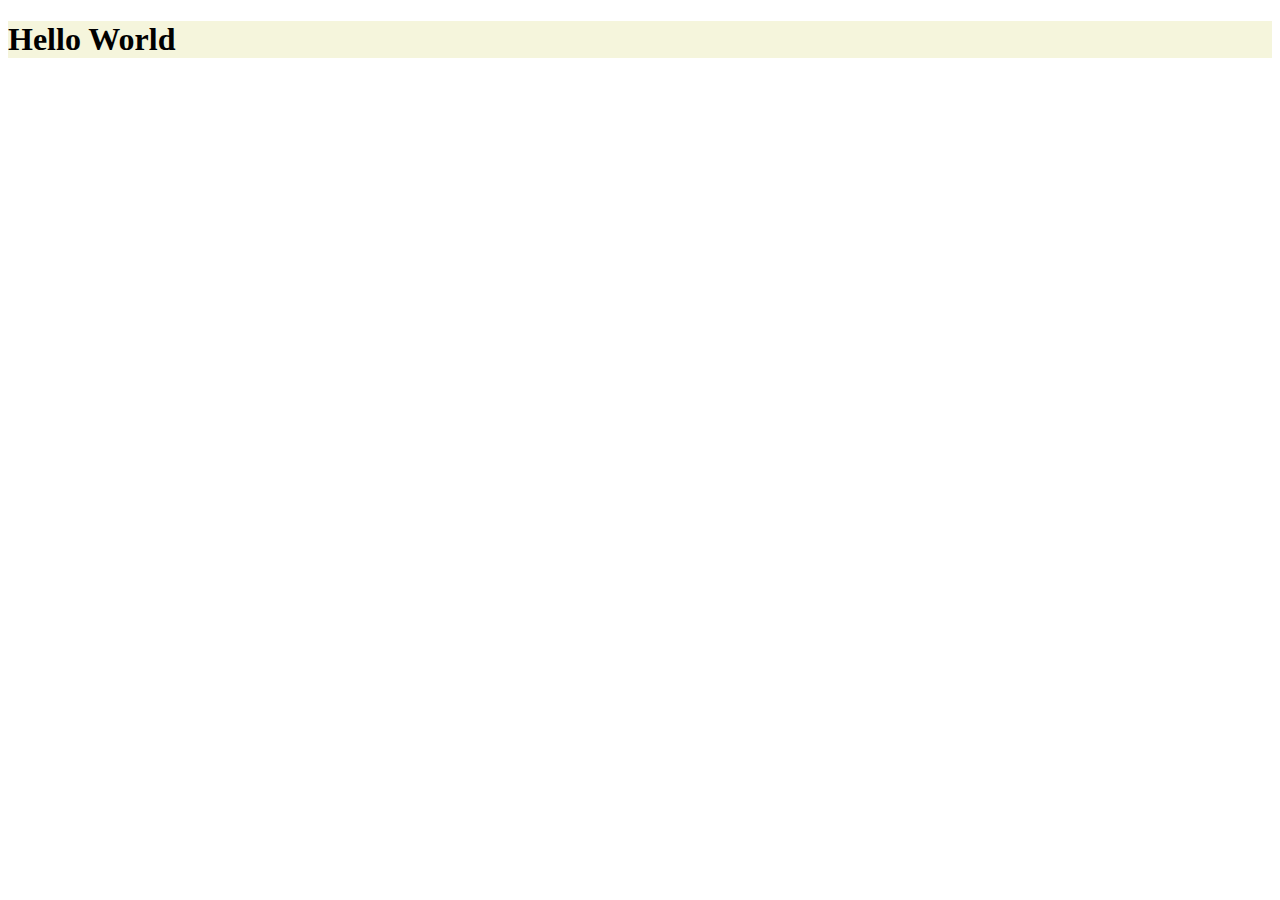
<file: index.html>
<!DOCTYPE html>
<html>
<head>
    <title>Test Website</title>

    <meta charset="UTF-8">
    <link rel="stylesheet" href="style.css">
    <script src="script.js" defer></script>
</head>

<body>
    
    <h1>Hello World</h1>

</body>
</html>
</file>
<file: style.css>
h1 {
    background-color: beige;
}
</file>
